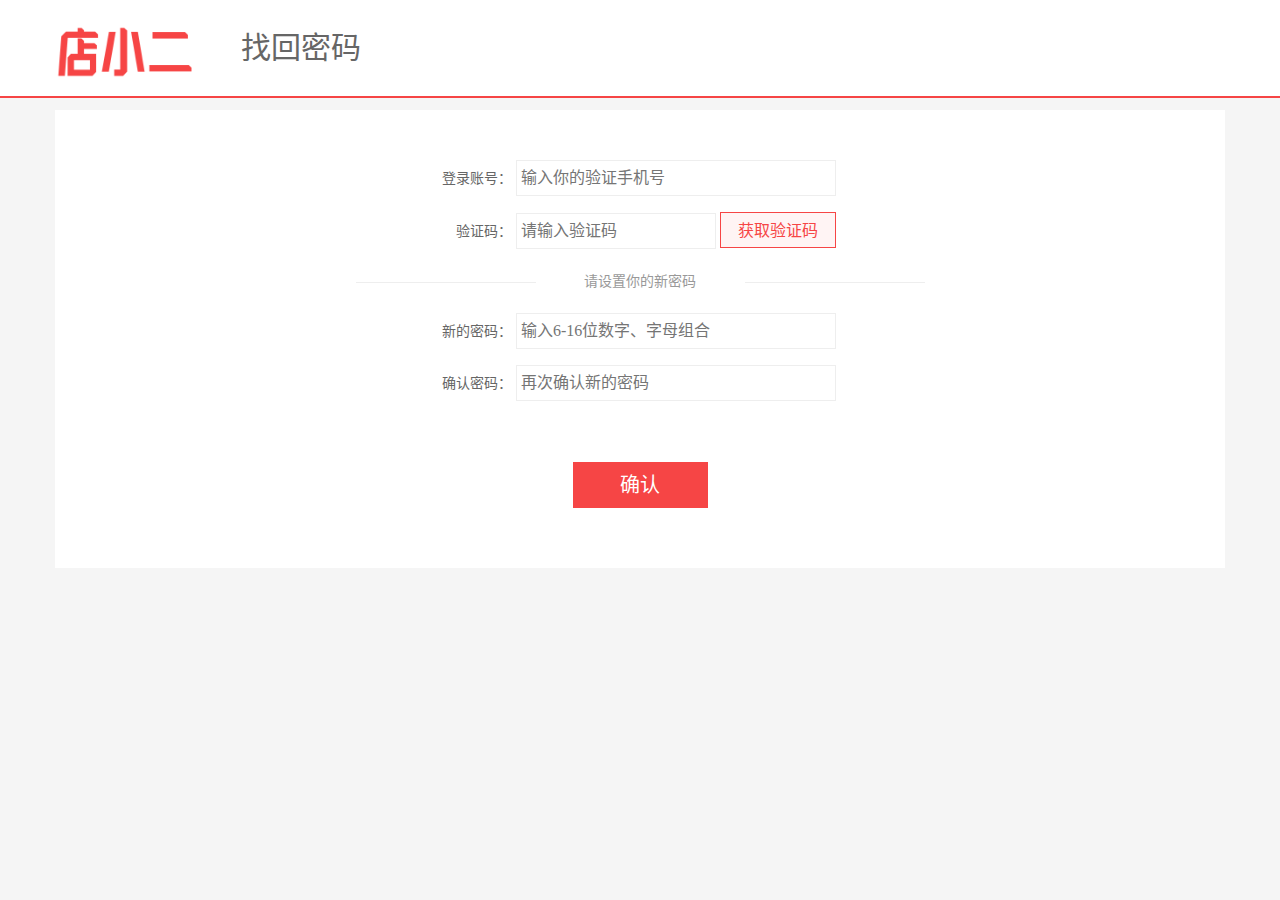
<file: forget-password.html>
<!DOCTYPE html>
<html lang="zh-CN">
<head>
<meta charset="utf-8">
<meta http-equiv="X-UA-Compatible" content="IE=edge,Chrome=1" />
<meta name="viewport"	content="width=device-width, initial-scale=1, maximum-scale=1,user-scalable=no">
<title>找回密码</title>
<!-- Bootstrap -->
<link href="css/bootstrap.min.css" rel="stylesheet"	type="text/css">
<link href="css/public.css" rel="stylesheet"	type="text/css">
<link href="css/find-password.css" rel="stylesheet"	type="text/css">
<script type="text/javascript"	src="js/jquery.min.js"></script>
<script type="text/ecmascript"	src="js/bootstrap.min.js"></script>
<script type="text/javascript" src="js/jquery.tips.js"></script>
<script type="text/javascript">
$(function(){	
	//  input与textarea默认提示文本焦点事件；	
	$(function() {
		//集体调用
		$("input").each(function(){
			$(this).setDefauleValue();
		});  
	})  
	//设置input,textarea默认值
	$.fn.setDefauleValue = function() {
		var defauleValue = $(this).val();
		$(this).val(defauleValue).css("color","#999");
		$('.message-board input').css("color","#fff");
		return this.each(function() {       
			$(this).focus(function() {
				if ($(this).val() == defauleValue) {
					$(this).val("").css("color","#000");//输入值的颜色
					$('.message-board input').css("color","#fff");
				}
			}).blur(function() {
				if ($(this).val() == "") {
					$(this).val(defauleValue).css("color","#999");//默认值的颜色
					$('.message-board input').css("color","#fff");
				}
			});
		});
	}
	//点击确认按钮触发
	$("#forgetPassword").click(function(){
		updatePassword();
	});
	$("body").keydown(function() {
	    if (event.keyCode == "13") {//keyCode=13是回车键
	    	updatePassword();
	    }
	});
});

//相关校验
function updatePassword(){
	var ok=true;
	var newpw=$("#newpw").val().trim();
	var cnewpw=$("#cnewpw").val().trim();
	var USERNAME=$("#USERNAME").val().trim();
	var verCode=$("#verCode").val().trim(); 
	if($("#USERNAME").val()==""){
		$("#USERNAME").tips({
			side:3,
            msg:'请输入账号',
            bg:'#AE81FF',
            time:2
        });
		$("#USERNAME").focus();
		ok=false;
	return;
	}
	if($("#verCode").val()==""){
		$("#verCode").tips({
			side:3,
            msg:'请输入验证码',
            bg:'#AE81FF',
            time:2
        });
		$("#verCode").focus();
		ok=false;
	return;
	}
	if($("#newpw").val()==""){
		$("#newpw").tips({
			side:3,
            msg:'请输入新密码',
            bg:'#AE81FF',
            time:2
        });
		$("#newpw").focus();
		ok=false;
	return;
	}
	if($("#cnewpw").val()==""){
		$("#cnewpw").tips({
			side:3,
            msg:'请输入确认密码',
            bg:'#AE81FF',
            time:2
        });
		$("#cnewpw").focus();
		ok=false;
	return;
	}
	if($("#newpw").val().length<6){
		$("#newpw").tips({
			side:3,
            msg:'密码长度不得低于6位',
            bg:'#AE81FF',
            time:2
        });
		$("#newpw").focus();
		ok=false;
	return;
	}
	if(newpw != cnewpw){
		$("#cnewpw").tips({
			side:3,
            msg:'确认密码与输入的密码不一致',
            bg:'#AE81FF',
            time:2
        });
		$("#cnewpw").focus();
		$("#cnewpw").val("");
		ok=false;
	return;
	}
	if(ok){
		 $.ajax({
			type:"post",
			data:{"USERNAME":USERNAME,"newpw":newpw,"AUTHCODE":verCode},
			url:encodeURI(encodeURI("<%=basePath%>web/frontlogin/forgetPassword.do")),
			dataType:"text",
			async:false,
			success:function(result){
				if(result=="success"){
						window.location.href="<%=basePath%>web/frontlogin/login";
				}
				else {
					$("#verCode").tips({
						side:3,
			            msg:'验证码输入错误',
			            bg:'#AE81FF',
			            time:2
			        });
					$("#verCode").focus();
					$("#verCode").val("");
				} 
			}
		});  
	}		
}
//获取验证码功能
function getValidCode(){
	var num=60;
	var flag=true;
	var USERNAME=$("#USERNAME").val().trim();
	if($("#USERNAME").val()==""){
		$("#USERNAME").tips({
			side:3,
            msg:'请输入账号',
            bg:'#AE81FF',
            time:2
        });
		$("#USERNAME").focus();
		flag=false;
	return;
	}
	flag=/^\d{11}$/.test(USERNAME);
	if(flag){
		$.ajax({
			url:"<%=basePath%>/web/frontRegister/authcode.do",
			data:{"mobile":$("#USERNAME").val()},
			datatype:"text",
			success:function(result){
				if(result.code=="10000"){
					var i = setInterval(function() {
			        	if(num>0){
			        		num--;
			        		$("#codeBtn").html(num+"秒后重获");
			        		$("#codeBtn").css("background","gray").css("color","black").css("border","none");
			        	}else{
			        		clearInterval(i);
			        		$("#codeBtn").html("获取验证码");
			        		$("#codeBtn").css("background","#fff4f4").css("color","#f64545").css("border","1px solid #f64545");
			        	}
			        }, 1000);
				}else{
					$("#codeBtn").tips({
						side:2,
			            msg:'获取验证码失败，请重新获取',
			            bg:'#AE81FF',
			            time:2
			        });
				}
			}
		});
	}

	
}

function checkUser(){
	var flag=true;
	var USERNAME=$("#USERNAME").val().trim();
	if($("#USERNAME").val()==""){
		$("#USERNAME").tips({
			side:3,
            msg:'请输入账号',
            bg:'#AE81FF',
            time:2
        });
		$("#USERNAME").focus();
		flag=false;
	return;
	}
	if(flag){
		 $.ajax({
			type:"post",
			data:{"USERNAME":USERNAME},
			url:encodeURI(encodeURI("<%=basePath%>web/frontlogin/isExistUser.do")),
						dataType : "text",
						async : false,
						success : function(result) {
							if (result == "success") {

							} else {
								$("#USERNAME").tips({
									side : 3,
									msg : '请输入正确的账号',
									bg : '#AE81FF',
									time : 2
								});
								$("#USERNAME").focus();
							}
						}
					});
		}
	}
</script>
</head>


<body style="background: #f5f5f5;">

	<div class="container-fluid">
		<!--店小二顶部内容区域start-->
		<div class="land-header">
			<div class="container">
				<a class="logobox" href="<%=basePath%>web/front/index" title=""><img
					src="images/logo.png" width="100%" /></a>
				<h1>找回密码</h1>
			</div>
		</div>
		<!--店小二顶部内容end-->

		<!--登录界面主题内容区域start-->
		<div class="main-column">
			<div class="container">
				<div class="main-content">
					<form class="form-horizontal">
						<div class="form-group">
							<label>登录账号：</label> <input type="text" value="" id="USERNAME"
								placeholder="输入你的验证手机号" name="USERNAME" onblur="checkUser()" />
						</div>
						<div class="form-group">
							<label>验证码：</label> <input class="verfit" type="text" value=""
								placeholder="请输入验证码" name="verCode" id="verCode" />
							<h6 onclick="getValidCode()" id="codeBtn">获取验证码</h6>
						</div>
						<h1 class="form-header">
							<i class="text-line"></i> <span>请设置你的新密码</span> <i
								class="text-line"></i>
						</h1>
						<div class="form-group">
							<label>新的密码：</label> <input type="password"
								placeholder="输入6-16位数字、字母组合" id="newpw" name="newpw"
								maxlength="16" />
						</div>
						<div class="form-group">
							<label>确认密码：</label> <input type="password"
								placeholder="再次确认新的密码" id="cnewpw" name="cnewpw" maxlength="16" />
						</div>
						<button type="button" class="btn landbtn" id="forgetPassword">确认</button>
					</form>
				</div>
			</div>
		</div>
		<!--登录界面主体内容end-->

		<!--底部网站链接及版权所有内容区域-->
	</div>
</body>
</html>
</file>
<file: css/public.css>
/*css重置*/
*{
	margin:0;
	padding:0;
}
html{
	margin:0;
	padding:0;
}
#container-fluid{
	margin:0;
	padding:0;
}
body,
h1,
h3,
h4,
h5,
h6,
p,
a,
span,
div,
b,
img,
time{
	margin:0;
	padding:0;
	font-family:"微软雅黑",Arial, Helvetica, sans-serif;
	font-weight:normal;
}
ul,
ol,
li,
dl,
dt,
dd{
	margin:0;
	padding:0;
	list-style:none;
}
a{
	text-decoration:none;
	outline:none;
}
a:hover{
	text-decoration:none;
}
a:focus{
	text-decoration:none;
}
.container-fluid{
	margin:0;
	padding:0;
}
.container{
	padding-left:0;
	padding-right:0;
	margin:0 auto;
}
section,
header,
figure,
figcaption,
nav,
address,
footer,
time{
	display:block;
}

@font-face{
	font-family:'glyphicons';
	src:url(../fonts/glyphicons-halflings-regular.svg) format('svg');
	src:url(../fonts/glyphicons-halflings-regular.eot) format('eot');
	src:url(../fonts/glyphicons-halflings-regular.eot?#iefix) format('eot');
	src:url(../fonts/glyphicons-halflings-regular.ttf) format('ttf');
	src:url(../fonts/glyphicons-halflings-regular.woff) format('woff');
	font-style:normal;
	font-weight:normal;
	}
	
	
/*移动端顶部导航列表内容样式区域*/

body,
.paneler{
	background:#fff;
}
.menu{
	background:#1d1f20;
}
.menu,
.slideout-menu{
	position:fixed;
	left:0;
	top:0;
	bottom:0;
	right:0;
	width:180px;
	-webkit-overflow-scrolling:touch;
	display:none;
	}
.menu-section,
.menu-section-list{
	width:100%;
	overflow:hidden;
}
.menu-section-list li{
    display:block;
	font-size:16px;
	line-height:44px; 
	text-indent:20px;
	}
.menu-section-list li a{
	display:block;
	color:#fff;
}
.menu-section-list li a b{
	color:#ee5948;
}
.menu-section-list li:hover{
	background-color:rgba(255, 255, 255, 0.1);
}
.paneler,
.slideout-panel{
	position: relative;
	z-index:25;
	overflow:hidden;
}
.slideout-open,
.slideout-open body{
	overflow:hidden;
}
.slideout-open{
	background:#1d1f20;
}
.slideout-open .slideout-menu{
	display:block;
}
	
/*移动端顶部导航条样式end*/	
	
	
	
/*顶部导航条内容样式区域*/

header{
	height:40px;
	background:#ededed;
	}
	
.targger{
	float:left;
	font-size:24px;
	line-height:40px;
	color:rgba(0,0,0,0.3);
	padding:0 10px;
	cursor:pointer;	
	-webkit-transition:all 0.2s;
	-moz-transition:all 0.2s;
	-ms-transition:all 0.2s;
	transition:all 0.2s;
	display:none;
	}
	
.targger:hover,.targger:focus{color:rgba(0,0,0,0.5);}	
.userNamer{
	float:left;
	font-size:14px;
	margin-top:6px;
	color:#333;
	display:none;
	}

.top-logo{
	float:left;
	width:60px;
	margin:5px 0;
	display:none;
	}
.left-address{
	float:left;
	width:260px;
	}
.arrowDown{
	float:left;
	width:80px;	
	position:relative;
	z-index:20;
	}
.cur-text{
	display:block;
	width:100%;	
	text-align:center;	
	}
.cur-text b{
	display:inline-block;
	font-family:'宋体';
	font-size:14px;
	line-height:40px;	
	color:#ee4e3c;
	cursor:pointer;
	}
.cur-text em{
	float:right;
	width:10px;
	height:6px;
	background:url(../images/caret.png) no-repeat;
	margin:16px 16px 0 5px;
	}
	
.cur-text.nextshow{
	-webkit-box-shadow:0 -3px 0 rgba(0,0,0,0),3px 5px 6px rgba(0,0,0,0.2),-3px 5px 6px rgba(0,0,0,0.2);
	-moz-box-shadow:0 -3px 0 rgba(0,0,0,0),3px 5px 6px rgba(0,0,0,0.2),-3px 5px 6px rgba(0,0,0,0.2);
	-ms-box-shadow:0 -3px 0 rgba(0,0,0,0),3px 5px 6px rgba(0,0,0,0.2),-3px 5px 6px rgba(0,0,0,0.2);	
	box-shadow:0 -3px 0 rgba(0,0,0,0),3px 5px 6px rgba(0,0,0,0.2),-3px 5px 6px rgba(0,0,0,0.2);
	background:#fff;	
	}	
	
	
.unit-price{
	width:100%;
	position:absolute;
	left:0;
	top:40px;
	background:#fff;	
	-webkit-box-shadow:0 -3px 0 rgba(0,0,0,0),3px 5px 6px rgba(0,0,0,0.2),-3px 5px 6px rgba(0,0,0,0.2);	
	-moz-box-shadow:0 -3px 0 rgba(0,0,0,0),3px 5px 6px rgba(0,0,0,0.2),-3px 5px 6px rgba(0,0,0,0.2);	
	-ms-box-shadow:0 -3px 0 rgba(0,0,0,0),3px 5px 6px rgba(0,0,0,0.2),-3px 5px 6px rgba(0,0,0,0.2);	
	box-shadow:0 -3px 0 rgba(0,0,0,0),3px 5px 6px rgba(0,0,0,0.2),-3px 5px 6px rgba(0,0,0,0.2);	
	display:none;
	}
.unit-price li{
	width:100%;
	font-family:'宋体';
	font-size:13px;
	line-height:26px;
	text-align:center;
	color:#666;
	cursor:pointer;
	}
.unit-price li:hover{
	background:#f64545;
	color:#fff;
	}
.hot-inline{
	float:left;
	font-family:'宋体';
	font-size:14px;
	line-height:40px;
	color:#a6a6a6;
	}

.right-navbar{
	float:right;
	overflow:hidden;
	}
.right-navbar li{
	float:right;
	font-family:'宋体';
	font-size:14px;
	line-height:40px;
	color:#8f8f8f;
	}
.right-navbar li a{color:#8f8f8f;}
.right-navbar li a b{color:#ee5948;}
.right-navbar li span{
	float:right;
	width:2px;
	height:13px;
	background:url(../images/separ-line.jpg) no-repeat;
	margin:13px 15px;
	}
.right-navbar li:hover a{color:#ee5948;}


/*顶部导航条样式end*/



/*Logo、搜索框内容样式区域*/

.search-column{
	clear:both;
	width:100%;
	}
.logo{
	float:left;
	width:186px;
	min-height:20px;
	margin:20px 0;	
	}
.search-content{
	float:left;
	width:586px;
	margin-left:130px;
	margin-top:30px;
	overflow:hidden;
	}	
.searchbox{
	width:100%;
	background:#fff;
	border:2px solid #f64545;
	overflow:hidden;
	}
.searchbox input{
	float:left;
	width:82.4%;
	height:40px;
	border:none;
	outline:0;
	background:#fff;
	font-size:14px;
	line-height:40px;
	text-indent:4px;
	color:#323232;	
	white-space:nowrap;
	-webkit-text-overflow:hidden;
	text-overflow:hidden;
	}
.searchbox .btn{
	float:right;
	width:17.6%;
	height:40px;
	padding:0;
	outline:0;
	border-radius:0;
	background:#f64545;
	font-size:16px;
	line-height:40px;
	text-align:center;
	color:#fff;
	cursor:pointer;
	}
.searchbox .btn:focus{outline:0;}
.password{
	clear:both;
	width:100%;
	margin-top:14px;
	padding:0 6px;
	overflow:hidden;
	}
.password dd{
	float:left;
	font-family:'宋体';
	font-size:13px;
	line-height:13px;
	color:#999;
	}
.password dd a{
	color:#999;
	text-decoration:none;
	}
.password dd span{
	float:right;
	width:2px;
	height:13px;
	background:url(../images/separ-line.jpg) no-repeat;
	margin:0 16px;
	}
.password dd:hover a{color:#ee4e3c;} 


.shopping-cart{
	float:right;
	width:170px;
	margin-top:30px;
	position:relative;
	z-index:100;
	}
.bus-header{
	width:100%;
	height:40px;
	background:#eee;
	border:1px solid #ccc;
	font-family:'宋体';
	font-size:13px;
	line-height:40px;
	cursor:#666;
	overflow:hidden;
	cursor:pointer;
	}
.bus-header i{
	float:left;
	width:24px;
	height:18px;
	background:url(../images/bus-icon.png) no-repeat;
	margin:10px 12px 0 14px;
	}
.bus-header b{
	display:inline-block;
	font-weight:bold;
	font-size:20px;
	line-height:32px;
	color:#ee4e3c;
	margin:0 6px;
	}
	
.bus-header.cur-header{
	border-color:#fff;
	background:#fff;
	-webkit-box-shadow:0 -3px 0 rgba(0,0,0,0),3px -4px 6px rgba(0,0,0,0.1),-3px -4px 6px rgba(0,0,0,0.1);	
	-moz-box-shadow:0 -3px 0 rgba(0,0,0,0),3px -4px 6px rgba(0,0,0,0.1),-3px -4px 6px rgba(0,0,0,0.1);	
	-ms-box-shadow:0 -3px 0 rgba(0,0,0,0),3px -4px 6px rgba(0,0,0,0.1),-3px -4px 6px rgba(0,0,0,0.1);	
	box-shadow:0 -3px 0 rgba(0,0,0,0),3px -4px 6px rgba(0,0,0,0.1),-3px -4px 6px rgba(0,0,0,0.1);	
	}

.dropdown-layer{
	display:none;
	width:330px;	
	background:#fff;
	position:absolute;
	top:40px;
	right:0;
	-webkit-box-shadow:0 -3px 0 rgba(0,0,0,0),3px 4px 6px rgba(0,0,0,0.1),-3px 4px 6px rgba(0,0,0,0.1);	
	-moz-box-shadow:0 -3px 0 rgba(0,0,0,0),3px 4px 6px rgba(0,0,0,0.1),-3px 4px 6px rgba(0,0,0,0.1);	
	-ms-box-shadow:0 -3px 0 rgba(0,0,0,0),3px 4px 6px rgba(0,0,0,0.1),-3px 4px 6px rgba(0,0,0,0.1);	
	box-shadow:0 -3px 0 rgba(0,0,0,0),3px 4px 6px rgba(0,0,0,0.1),-3px 4px 6px rgba(0,0,0,0.1);	
	}	
.pro-list{
	width:100%;
	overflow:hidden;
	}
.pro-msg{
	clear:both;
	width:280px;
	margin:20px auto;
	overflow:hidden;
	}	
.pro-camera{
	float:left;
	width:60px;
	height:60px;
	overflow:hidden;
	}
.pro-camera img{
	display:block;
	margin:0;
	}
.pro-msg h5{
	float:left;
	width:137px;
	font-family:'宋体';
	font-size:13px;
	line-height:20px;
	color:#666;
	margin:0 0 0 5px;
	}
.pro-msg h6{
	float:right;
	font-family:'宋体';
	font-size:16px;
	line-height:32px;
	color:#f64545;
	}
.pro-msg h6 span{
	float:right;
	color:#666;
	margin-left:5px;
	}
.set-tlement{
	clear:both;
	width:100%;
	background:#f5f5f5;
	padding:20px 0;
	overflow:hidden;
	}
.set-tlement h6{
	float:left;
	width:72px;
	font-family:'宋体';
	font-size:13px;
	line-height:24px;
	color:#666;
	margin-left:20px;
	}
.set-tlement h6 span{
	display:block;
	font-family:'微软雅黑';
	font-size:30px;
	line-height:30px;
	color:#f64545;
	}	
.setbtn{
	float:right;
	width:144px;
	height:46px;
	background:#f64545;
	font-family:'微软雅黑';
	font-size:16px;
	line-height:46px;
	text-align:center;
	color:#fff;
	margin:5px 24px 0 0;
	-webkit-transition:all .2s;
	-ms-transition:all .2s;
	-moz-transition:all .2s;
    transition:all .2s;
	}
.setbtn:hover,
.setbtn:focus{
	background:#ea3d3d;
	color:#fff;
	text-decoration:none;
	}

/*Logo、搜索框样式end*/



/*底部内容样式区域*/

footer{
	clear:both;
	background:#fff;
	border-top:1px solid #ccc;
	overflow:hidden;
	}
.four-advantage{
	width:100%;
	border-bottom:1px solid #eaeaea;
	padding:36px 0;
	overflow:hidden;
	}
.four-advantage dd{
	float:left;
	width:25%;	
	cursor:pointer;
	}
.four-advantage dd i{
	float:left;
	width:50px;
	height:50px;		
	}
.four-advantage .quality i{background:url(../images/quality-icon.png) no-repeat;background-size:cover;}
.four-advantage .service i{background:url(../images/service-icon.png) no-repeat;background-size:cover;}
.four-advantage .express i{background:url(../images/express-icon.png) no-repeat;background-size:cover;}
.four-advantage .return i{background:url(../images/replace-icon.png) no-repeat;background-size:cover;}
.four-advantage dd h4{
	float:left;
	font-family:'微软雅黑';
	font-weight:bold;
	font-size:20px;
	line-height:50px;
	text-indent:10px;
	color:#666;
	}

.footer-column{
	clear:both;
	width:100%;	
	padding:30px 0;
	overflow:hidden;
	}
.down-menubar{
	width:100%;	
	overflow:hidden;
	}
.menubar-details{
	float:left;
	width:20%;	
	}
.menubar-details dt{
	font-family:'微软雅黑';
	font-size:18px;
	line-height:36px;	
	color:#333;
	}
.menubar-details dd{
	font-family:'宋体';
	font-size:13px;
	line-height:20px;	
	}
.menubar-details dd a{color:#666;}
.menubar-details dd:hover a{color:#f64545;}

.code{
	float:left;
	width:15.7%;
	}
.code h5{
	font-family:'微软雅黑';
	font-size:18px;
	line-height:36px;	
	text-align:center;
	color:#333;
	}
.code-camera{
	width:92px;
	min-height:92px;
	margin:0 auto;
	overflow:hidden;
	}
.code-camera img{
	display:block;
	margin:0;
	}
	
.footer-back{
	clear:both;
	padding:30px 0;
	background:#f5f5f5;
	}	
.back-text{
	float:left;
	width:64%;
	}
.back-link{
	width:100%;
	margin:0;
	overflow:hidden;
	}
.back-link li{
	float:left;
	font-family:'宋体';
	font-size:12px;
	line-height:24px;
	color:#666;
	}
.back-link li a{color:#666;}
.back-link li span{
	float:right;
	margin:0 8px;
	}
.back-link li:hover a{color:#f64545;}	
.back-text p{
	display:block;
	font-family:'宋体';
	font-size:12px;
	line-height:30px;
	color:#666;
	}
	
.partner{
	float:right;
	width:32.6%;
	margin-top:5px;
	}
.partner img{
	display:block;
	margin:0;
	}


/*底部样式end*/




/*响应式内容样式区域*/

@media screen and (max-width:1199px) {
	
	.container{
		width:98%;		
		margin:0 auto;
		}
	
	/*Logo、搜索框内容样式区域*/
	
	.logo{width:120px;}	
	.search-content{margin:25px 0 25px 8%;}
	
	
	/*底部内容样式区域*/
	.four-advantage dd h4{font-size:20px;}
	.footer-back{padding:20px 0;}	
	.back-text{width:74%;}
	.partner{width:24%;}
	
	}
	
@media screen and (max-width:992px) {
	
	.container{
		width:99%;		
		margin:0 auto;
		}
		
	/*顶部导航条内容样式区域*/	
	.left-address{width:240px;}
	.right-navbar li{font-size:13px;}
	.right-navbar li span{margin:13px 10px;}
	
	
	
	/*Logo、搜索框内容样式区域*/	
	.logo{width:90px;}	
	.search-content{width:478px;margin:20px 0 20px 4%;}
	.password{margin-top:10px;}
	.password dd{font-size:12px;}
	.password dd span{margin:0 10px;}
	.shopping-cart{width:160px;margin-top:22px;}
	
	
	/*底部内容样式区域*/
	.four-advantage dd h4{font-size:16px;line-height:40px;}
	.four-advantage dd i{width:40px;height:40px;}
	.footer-column{padding:10px 0;}
	.footer-back{padding:20px 0;}	
	.back-text{width:100%;}
	.partner{width:40%;float:none;padding:10px 0;}
	
	}
	
@media screen and (max-width:767px) {
	
	.container{
		width:99%;		
		margin:0 auto;
		}
		
	/*顶部导航条内容样式区域*/	
	
	.targger,.userNamer{display:block;}	
	.userNamer{
		float:left;		
		font-size:14px;
		margin-top:12px;
		color:#333;
	}
	.left-address{width:90px;float:none;margin:0 auto;}
	.cur-text em{margin-right:4px;}
	.hot-inline,.right-navbar{display:none;}
		
	/*Logo、搜索框内容样式区域*/	
	.logo{width:70px;background:transparent;margin:22px 8px;}	
	.search-content{float:right;width:80%;margin:15px 0;}
	.password,.shopping-cart{display:none;}
	
	
	
	/*底部内容样式区域*/
	.four-advantage{padding:20px 0;margin:0;}
	.four-advantage dd h4,.footer-column,.back-link,.partner{display:none;}
	.four-advantage dd i{display:block;float:none;margin:0 auto;}	
	.footer-back{padding:15px 0;}	
	.back-text{width:100%;}
	.back-text p{line-height:20px;}	
	
	
	/*移动端顶部固定样式*/
	
	/* header{width:100%;position:fixed;top:0;z-index:110;}
	.search-column{position:fixed;top:40px;background:#fff;z-index:110;}
	.navbar{width:100%;position:fixed;top:112px;z-index:110;}
	.gray-background{margin-top:78px;} */
	
	}
	
@media screen and (max-width:480px) {
	
	.container{
		width:99%;		
		margin:0 auto;
		}
		
	/*顶部导航条内容样式区域*/	
	.targger,.top-logo{display:block;}	
	.top-logo{float:right;margin-right:20px;width:50px;}
	.left-address{width:90px;float:left;margin-left:4px;}
	.cur-text em{margin-right:4px;}
	.hot-inline,.right-navbar{display:none;}
	
	
	
	/*Logo、搜索框内容样式区域*/	
	.logo{display:none;}	
	.search-content{width:98%;float:none;margin:0 auto;margin:8px auto;}
	.searchbox input{height:25px;line-height:25px;font-size:12px;}
	.searchbox .btn{height:25px;line-height:25px;font-size:14px;}
	.password{margin-top:10px;}
	.password dd{font-size:12px;}
	.password dd span{margin:0 10px;}
	.shopping-cart{width:160px;margin-top:22px;}
	
	
	
	/*底部内容样式区域*/
	.four-advantage{padding:20px 0;margin:0;}
	.four-advantage dd h4,.footer-column,.back-link,.partner{display:none;}
	.four-advantage dd i{display:block;float:none;margin:0 auto;}	
	.footer-back{padding:15px 0;}	
	.back-text{width:100%;}
	.back-text p{text-align:center;line-height:20px;}
	
	
	/*移动端顶部固定样式*/
	
	header{width:100%;}
	.search-content{margin:15px auto;}
	
	}
</file>
<file: css/find-password.css>
/*顶部内容样式区域Start*/
.land-header{
	height:98px;
	border-bottom:2px solid #f64545;
	background:#fff;
	padding:25px 0;
	overflow:hidden;
	margin-bottom:12px;
	}
.logobox{
	float:left;
	width:140px;
	min-height:20px;
	overflow:hidden;
	}	
.logobox img{
	display:block;
	margin:0;
	}	
.land-header h1{
	float:left;
	margin-left:46px;
	font-size:30px;
	line-height:45px;
	color:#666;
	}

/*顶部内容样式end*/


/*找回密码界面主题内容样式区域start*/
.main-column{
	overflow:hidden;
}
.main-content{
	width:100%;
	margin:0 auto;
	background:#fff;	
	overflow:hidden;
	}	
.main-back{
	float:left;
	width:248px;
	min-height:360px;
	overflow:hidden;
	}	
.main-back img{
	display:block;
	margin:0;
	}	
.form-horizontal{
	width:400px;
	padding:35px 0 0 0;
	margin:0 auto;
	}	
	
.form-horizontal .form-group{
	margin:0;
	width:100%;
	margin:15px auto;
	}	
.form-group label{
	margin:0;
	width:18%;
	font-weight:normal;
	font-family:'宋体';
	font-size:14px;
	line-height:36px;
	text-align:right;
	color:#666;
	}	
.form-group input{
	width:80%;
	height:36px;
	border:none;
	border:1px solid #eee;
	font-family:'宋体';
	font-size:16px;
	line-height:36px;
	text-indent:4px;
	color:#666;
	outline:0;
	}	
.form-group input.verfit{width:50%;}	
.form-group h6{
	display:inline-block;
	width:29%;
	height:36px;
	background:#fff4f4;
	border:1px solid #f64545;
	font-family:'宋体';
	font-size:16px;
	line-height:36px;
	text-align:center;
	color:#f64545;
	cursor:pointer;
	}
.form-header{
	width:576px;
	margin:15px 0;
	font-family:'宋体';
	font-size:14px;
	line-height:32px;
	text-align:center;
	color:#999;
	position:relative;
	left:50%;
	margin-left:-288px;
	}
.form-header span{
	display:inline-block;
	margin:0 45px;
	}
.text-line{
	display:inline-block;
	width:180px;
	border-top:1px solid #eee;
	vertical-align:middle;	
	}	
.landbtn{
	clear:both;
	display:block;
	width:135px;
	height:46px;	
	margin:60px auto;
	border-radius:0;
	background:#f64545;	
	font-family:'宋体';
	font-size:20px;	
	color:#fff;
	outline:0;	
	}
.landbtn:hover,.landbtn:focus{outline:0;color:#fff;}

/*找回密码界面主题样式end*/





/*底部网站链接及版权所有内容样式区域start*/

.down-back{margin:20px 0;}
.back-list{
	width:690px;
	margin:0 auto;
	overflow:hidden;
	}
.back-list li{
	float:left;
	font-family:'宋体';
	font-size:12px;
	line-height:24px;
	text-align:center;
	color:#999;	
	}
.back-list li:hover a{color:#fc6a6a;}
.back-list li span{
	float:right;
	margin:0 10px;
	}
.back-list li a{color:#999;}
	
.copy-right{
	clear:both;
	font-family:'宋体';
	font-size:12px;
	line-height:24px;
	text-align:center;
	color:#999;
	}	

/*底部网站链接及版权所有样式end*/



/*响应式布局样式区域*/

@media screen and (max-width:767px) {
	
	.land-header{height:68px;padding:18px 0;}
	.logobox{width:100px;}
	.land-header h1{margin-left:18px;font-size:24px;line-height:36px;}
	
	.main-content{width:98%;margin:0 auto;}
	.form-horizontal{width:460px;padding-top:10px;}
	.form-horizontal .form-group{width:90%;margin:15px auto;}
	.form-group input{font-size:14px;}
	.landbtn{margin:18px auto;}
	.form-header{width:440px;margin:0 auto;position:inherit;left:0;margin-left:0;}
	.form-header span{margin:0 30px;}
	.text-line{width:126px;}	
	
	.back-list{width:100%;padding:0 1%;}
	
	}
	
@media screen and (max-width:480px) {
	
	
	
	.main-content{width:98%;margin:0 auto;}
	.form-horizontal{width:100%;padding-top:5px;}
	.form-horizontal .form-group{width:95%;margin:15px auto;}
	.form-group label{display:block;width:100%;text-align:left;}
	.form-group input{font-size:14px;width:100%;}
	.form-group input.verfit{float:left;width:64%;}
	.form-group h6{width:36%;float:left;}
	.landbtn{margin:18px auto;}
	.form-header{width:100%;margin:0 auto;position:inherit;left:0;margin-left:0;}
	.form-header span{margin:0;width:50%;}
	.text-line{width:20%;}	
	
	.back-list{width:100%;padding:0 1%;}
	.back-list li{width:20%;margin:5px 0;}	
	.back-list li span{display:none;}	
	.copy-right{line-height:18px;}
	
	
	}
</file>
